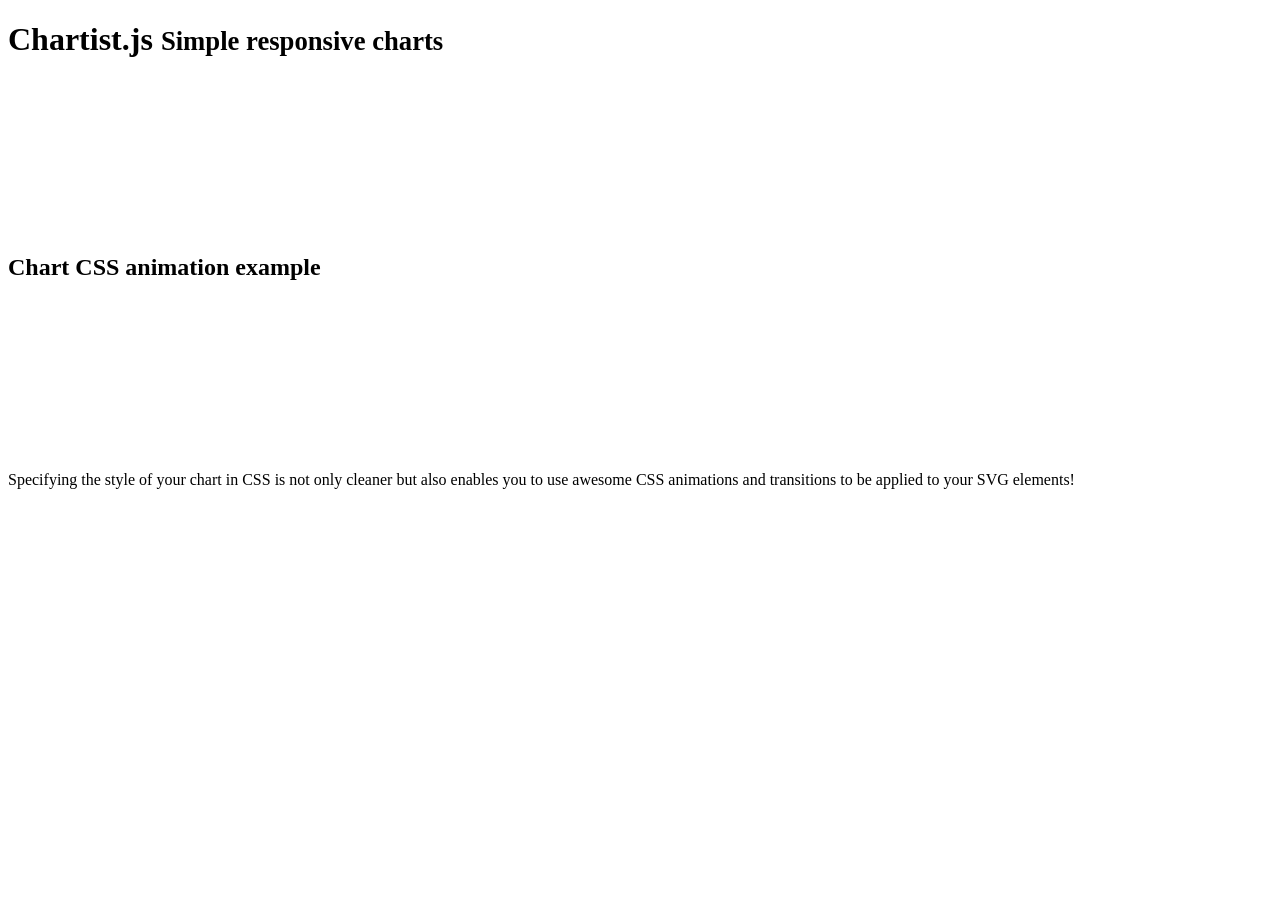
<file: Abantwana_DayCare/Content/material-pro/assets/plugins/chartist-plugin-tooltip-master/test/runner.html>
<!doctype html>
<html lang="en">
<head>
  <title>End2end Test Runner</title>
</head>
<body>
<header class="page-header">
  <h1>Chartist.js
    <small> Simple responsive charts</small>
  </h1>
  <div class="limiter">
    <figure>
      <svg id="chartist-guy"></svg>
    </figure>
  </div>
</header>

<article class="main" role="main">
  <section class="documentation-section">
    <header>
      <h2>Chart CSS animation example</h2>
    </header>
    <div class="content">
      <div class="chart-container">
        <svg id="chart"></svg>
      </div>
    </div>
    <aside class="side-notes">
      <p>Specifying the style of your chart in CSS is not only cleaner but also enables you to use awesome CSS
        animations
        and transitions to be applied to your SVG elements!</p>
    </aside>
  </section>
</article>
</body>
</html>
</file>
